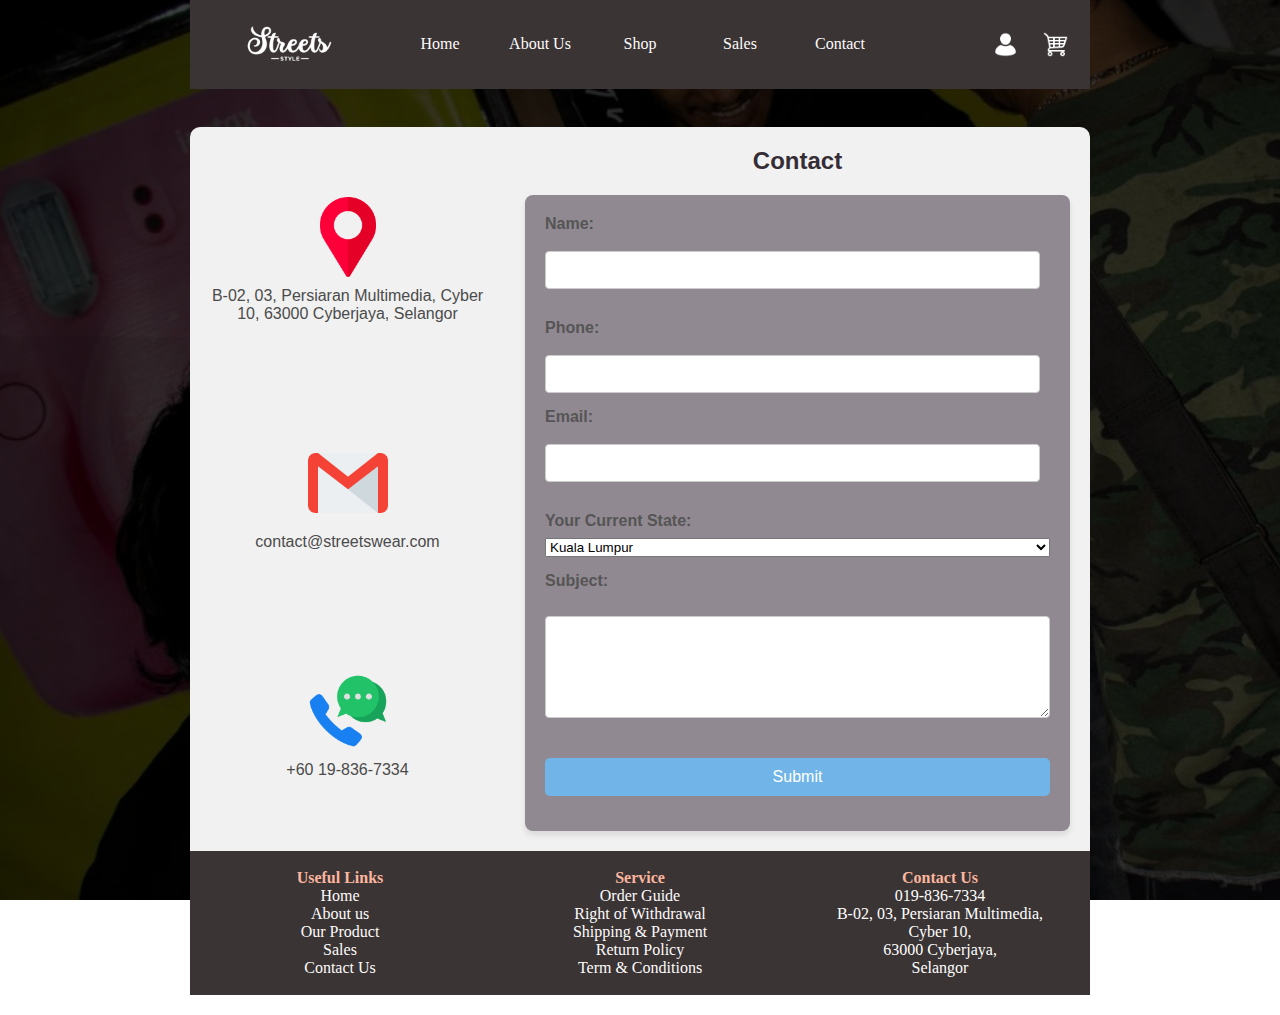
<file: contact.html>
<html>
<head>
    <meta charset="UTF-8">
    <meta name="viewport" content="width=device-width, initial-scale=1.0">
    <title>Contact Us</title>
	<link rel="icon" sizes="16x16" href="image/icon.png">
    <link rel="stylesheet" href="styles.css">
    <link href="https://fonts.googleapis.com/css2?family=Poppins:wght@400;700&display=swap" rel="stylesheet">
	<style type="text/css">

					a {
						text-decoration: none; 
						color: #fefbfb; 
						font-size: 1rem;
					}

					a:hover {
						text-decoration: none; 
						color: pink;
					}
    </style>
</head>
		<!-- Background Music -->
<body>

<body>
		<!---menu--->
					<table bgcolor="#3a3434" border="0" width="900" style="border-collapse: collapse; margin: 0 auto;">
						<tr>
							<td colspan="6">
								<table border="0" style="border-collapse: collapse; margin: 0 auto;">
									<tr>
										<td colspan="6"><p>&nbsp;</p></td>
									</tr>
									<tr>
										<!-- Logo -->
										<td width="200" height="40" align="center">
											<a href="index.html">
												<img src="image/logo.png" alt="Logo" style="width: 100px; height: auto;">
											</a>
										</td>

										<!-- Navigation Links -->
										<td width="100" align="center"><a href="index.html" style="text-decoration: none;">Home</a></td>
										<td width="100" align="center" style="position: relative;">
											<div class="dropdown">
												<a href="about.html" style="text-decoration: none;">About Us</a>
												<div class="dropdown-content">
													<a href="about.html#about-section">Production</a>
													<a href="about.html#our-stories">Our Stories</a>
													<a href="about.html#team">Our Team</a>
												</div>
											</div>
										</td>

										<!-- Shop Dropdown -->
										<td width="100" align="center" style="position: relative;">
											<div class="dropdown">
												<a href="shop.html" style="text-decoration: none;">Shop</a>
												<div class="dropdown-content">
													<a href="shop.html#clothes">Clothes</a>
													<a href="shop.html#accessory">Accessory</a>
												</div>
											</div>
										</td>
										
										<td width="100" align="center"><a href="sales.html" style="text-decoration: none;">Sales</a></td>
										<td width="100" align="center"><a href="contact.html" style="text-decoration: none;">Contact</a></td>
										
										<!-- Space -->
										<td width="100" colspan="6"><p>&nbsp;</p></td>
										
									
										<!-- Login Icon -->
										<td width="50" height="50" align="center">
											<img src="image/login.png" alt="Login Icon" style="width: 25px; height: auto; cursor: pointer;" onclick="openLoginModal()">
										</td>

										<!-- Shopping Icon -->
										<td width="50" height="50" align="center">
											<img src="image/shopping.png" alt="Shopping Icon" style="width: 25px; height: auto; cursor: pointer;" onclick="openCartModal()">
										</td>
										<td width="10" height="50" align="center">
										<tr>
											<td colspan="6"><p>&nbsp;</p></td>
										</tr>
									</tr>
								</table>
							</td>
						</tr>
					</table>
			<!-- Separator -->
			<table>
				<tr>
					<td><p>&nbsp;</p></td> <!--non-breaking space-->
				</tr>
			</table>
			<!-- Separator End -->

		
		<main>
			<table border="0" style="margin: 20px auto; border-collapse: collapse; max-width: 900px; width: 100%; background-color: #f1f1f1; border-radius: 10px; padding: 20px;">
				<tr>
					 <!-- Left Section: Images and Text -->
					<td style="padding: 20px; width: 35%; vertical-align: top;">
						<table style="width: 100%; border-spacing: 10px;">
							<!-- Space -->
							<tr>
								<td height="50" colspan="6"><p>&nbsp;</p></td>
							</tr>
							<!-- Image 1 -->
							<tr>
								<td style="text-align: center;">
									<a href="https://www.google.com/maps?q=B-02,+03,+Persiaran+Multimedia,+Cyber+10,+63000+Cyberjaya,+Selangor" target="_blank">
										<img src="image/location.png" alt="Location Icon" style="width: 80px; height: auto; border-radius: 8px;">
									</a>
									<p style="margin-top: 10px; font-family: 'Century Gothic', sans-serif; color: #4b4b4b;">
										B-02, 03, Persiaran Multimedia, Cyber 10, 63000 Cyberjaya, Selangor
									</p>
								</td>
							</tr>
							<!-- Space -->
							<tr>
								<td height="120" colspan="6"><p>&nbsp;</p></td>
							</tr>
							<!-- Image 2 -->
							<tr>
								<td style="text-align: center;">
									<a href="mailto:contact@streetswear.com">
										<img src="image/email.png" alt="Email Icon" style="width: 80px; height: auto; border-radius: 8px;">
									</a>
									<p style="margin-top: 10px; font-family: 'Century Gothic', sans-serif; color: #4b4b4b;">
										contact@streetswear.com
									</p>
								</td>
							</tr>
							<!-- Space -->
							<tr>
								<td height="120" colspan="6"><p>&nbsp;</p></td>
							</tr>
							<!-- Image 3 -->
							<tr>
								<td style="text-align: center;">
									<a href="https://wa.me/60198367334">
										<img src="image/telephone.png" alt="WhatsApp Icon" style="width: 80px; height: auto; border-radius: 8px;">
									</a>
									<p style="margin-top: 10px; font-family: 'Century Gothic', sans-serif; color: #4b4b4b;">
										+60 19-836-7334
									</p>
								</td>
							</tr>

							<!-- Space -->
							<tr>
								<td height="50" colspan="6"><p>&nbsp;</p></td>
							</tr>
						</table>
					</td>
					
					<!-- Right Section: Form -->
					<td style="padding: 20px; width: 65%; vertical-align: top;">
						<h2 style="margin-bottom: 20px; text-align: center; color: #352d35; font-family: 'Century Gothic', sans-serif;">Contact</h2>
						<div style="
							background-color: #918991; 
							padding: 20px; 
							border-radius: 8px; 
							box-shadow: 0 4px 6px rgba(0, 0, 0, 0.1); 
							font-family: 'Century Gothic', sans-serif;
						">
							<form name="form1" method="post" action="mailto:nuramiraraihanaa.gmail.com">
								<div style="margin-bottom: 15px;">
									<label for="first-name"><strong>Name:</strong></label>
									<input type="text" id="first-name" name="name" style="width: calc(100% - 10px); margin-right: 10px;">
								</div>
								<div style="margin-bottom: 15px;">
									<label for="phone"><strong>Phone:</strong></label>
									<input type="text" id="phone" name="phone" style="width: calc(100% - 10px); margin-right: 10px;">
									<label for="email"><strong>Email:</strong></label>
									<input type="text" id="email" name="email" style="width: calc(100% - 10px);">
								</div>
								<div style="margin-bottom: 15px;">
									<label for="state"><strong>Your Current State:</strong></label>
									<select id="state" name="state" style="width: 100%;">
										<option value="KL">Kuala Lumpur</option>
										<option value="Sel">Selangor</option>
										<option value="Ter">Terengganu</option>
										<option value="PP">Pulau Pinang</option>
										<option value="Per">Perak</option>
										<option value="Joh">Johor</option>
										<option value="Ked">Kedah</option>
										<option value="Pah">Pahang</option>
										<option value="Sar">Sarawak</option>
										<option value="Sab">Sabah</option>
										<option value="N. Sem">Negeri Sembilan</option>
										<option value="Kel">Kelantan</option>
										<option value="Mel">Melaka</option>
										<option value="Per">Perlis</option>
									</select>
								</div>
								<div style="margin-bottom: 15px;">
									<label for="subject"><strong>Subject:</strong></label><br>
									<textarea id="subject" name="subject" rows="5" style="width: 100%;"></textarea>
								</div>
								<div style="text-align: center;">
									<input id="submit" name="submit" type="submit" value="Submit" style="
										background-color: #71b5e8; 
										color: white; 
										border: none; 
										padding: 10px 20px; 
										border-radius: 5px; 
										cursor: pointer; 
										font-size: 16px;
									">
								</div>
							</form>
						</div>
					</td>
				</tr>


				<!---Footer----->	
					<tr align="center">
						<td colspan="6">
							<table bgcolor="#3a3434" border="0" width="900">
								<tr>
									<td colspan="6" align="center">
									<p>&nbsp;</p>
									</td>
								</tr>
								<tr align="center">
									<td colspan="2" width="300">
										<b style="color: #fcb69f;">Useful Links</b><br />
										<a href="index.html">Home</a><br />
										<a href="about.html">About us</a><br />
										<a href="shop.html">Our Product</a><br />
										<a href="sales.html">Sales</a><br />
										<a href="contact.html">Contact Us</a>
									</td>
									<td colspan="2" width="300">
										<b style="color: #fcb69f;">Service</b><br />
										<a href="#">Order Guide</a><br />
										<a href="#">Right of Withdrawal</a><br />
										<a href="#">Shipping & Payment</a><br />
										<a href="#">Return Policy</a><br />
										<a href="#">Term & Conditions</a>
									</td>
									<td colspan="2" width="300">
										<b style="color: #fcb69f;">Contact Us</b><br />
										<span style="color: #ffffff;">019-836-7334<br />
										<span style="color: #ffffff;">B-02, 03, Persiaran Multimedia,<br />
										<span style="color: #ffffff;">Cyber 10,<br />
										<span style="color: #ffffff;">63000 Cyberjaya,<br />
										Selangor
									</td>
								</tr>
								<tr>
									<td colspan="6" align="center">
									<p>&nbsp;</p>
									</td>
								</tr>
							</table>
						</td>
					</tr>
				</table>
		</table>
	</body>
</html>
</file>
<file: styles.css>
* {
    margin: 0;
    padding: 0;
    box-sizing: border-box;
}

body {
    font-family: Century Gothic;
    background-image: url('image/background1.png'); /* Apply the image as the background */
    background-size: cover; /* Ensures the image covers the whole background */
    background-repeat: no-repeat; /* Prevents the image from repeating */
    background-attachment: fixed; /* Keeps the image fixed during scroll */
}
table{
	border-collapse:collapse;
	font-family: Century Gothic;
	/*text-align: center;*/
}


/*-- shop Dropdown --*/
.dropdown {
	position: relative;
	display: inline-block;
}

.dropdown-content {
	display: none;
	position: absolute;
	background-color: #e9eaec;
	min-width: 150px;
	box-shadow: 0px 8px 16px rgba(0, 0, 0, 0.2);
	z-index: 1;
}

.dropdown-content a {
	color: #000000;
	padding: 10px 15px;
	text-decoration: none;
	display: block;
	text-align: left;
}

.dropdown-content a:hover {
	background-color: #f1f1f1;
}

.dropdown:hover .dropdown-content {
	display: block;
}

/*-------------Streets font------------------------*/
/* Google Font */
@import url(https://fonts.googleapis.com/css?family=Cabin+Condensed)



/*---------------------kat sini start coding banner--------------------------*/
* {box-sizing: border-box}
.mySlides {display: none}
img {vertical-align: middle;}

/* Slideshow container */
.slideshow-container {
  max-width: 900px;
  position: relative;
  margin: auto;
}

/* Next & previous buttons */
.prev, .next {
  cursor: pointer;
  position: absolute;
  top: 50%;
  width: auto;
  padding: 16px;
  margin-top: -22px;
  color: white;
  font-weight: bold;
  font-size: 18px;
  transition: 0.6s ease;
  border-radius: 0 3px 3px 0;
  user-select: none;
}

/* Position the "next button" to the right */
.next {
  right: 0;
  border-radius: 3px 0 0 3px;
}

/* On hover, add a black background color with a little bit see-through */
.prev:hover, .next:hover {
  background-color: rgba(0,0,0,0.8);
}

/* Caption text */
.text {
  color: #f2f2f2;
  font-size: 15px;
  padding: 8px 12px;
  position: absolute;
  bottom: 8px;
  width: 100%;
  text-align: center;
}


/* Fading animation */
.fade {
  animation-name: fade;
  animation-duration: 1.5s;
}

@keyframes fade {
  from {opacity: .4} 
  to {opacity: 1}
}

/* On smaller screens, decrease text size */
@media only screen and (max-width: 300px) {
  .prev, .next,.text {font-size: 11px}
}

/*---product-----------*/
.product-grid {
    display: grid;
    grid-template-columns: repeat(auto-fit, minmax(250px, 1fr));
    gap: 20px;
    padding: 20px;
    max-width: 900px;
    margin: 0 auto;
}

.product-card {
    background-color: #fff;
    border: 1px solid #ccc;
    border-radius: 10px;
    padding: 15px;
    text-align: center;
    transition: transform 0.3s;
    display: flex;
    flex-direction: column;
    justify-content: space-between;
    height: 400px; /* Set a fixed height for consistency */
}

.product-card:hover {
    transform: scale(1.05);
}

.product-card img {
    width: 100%;
    height: 200px; /* Set a fixed height for images */
    object-fit: cover; /* Crop images to fit the container */
    border-radius: 10px;
    margin-bottom: 10px;
}

.product-info {
    flex-grow: 1; /* Allow content to stretch evenly */
    margin-top: 10px;
}

.product-info h3 {
    font-size: 18px;
    color: #333;
    margin-bottom: 10px;
    text-overflow: ellipsis; /* Handle long text */
    overflow: hidden;
    white-space: nowrap;
}

.product-info p {
    font-size: 14px;
    color: #666;
    margin: 5px 0;
}

.product-info .price {
    font-size: 16px;
    color: #000;
    font-weight: bold;
}

.product-info .old-price {
    text-decoration: line-through;
    color: #888;
    margin-left: 10px;
}

.product-actions {
    margin-top: 15px;
}

.product-actions button {
    background-color: #9286a6;
    color: #fff;
    border: none;
    padding: 10px 20px;
    border-radius: 5px;
    cursor: pointer;
    transition: background-color 0.3s;
}

.product-actions button:hover {
    background-color: #7a688f;
}

/*-----video------*/
@keyframes expand {
  0% {
    width: 20px;
  }
  50% {
    width: 100px;
  }
  100% {
    width: 20px;
  }
}
/*-----------Social Icon--------*/
 /* Social media bar container */
.social-bar {
    position: fixed;
    top: 50%;
    left: 15px;
    transform: translateY(-50%);
    z-index: 100;
}

/* Individual social media buttons */
.social-bar a {
    display: flex;
    align-items: center;
    padding: 10px 15px; /* Add padding to create a tag-like appearance */
    margin: 8px 0; /* Add spacing between tags */
    border-radius: 20px; /* Rounded corners for tag effect */
    background-color: #ffffff; /* Background color for visibility */
    box-shadow: 0 4px 6px rgba(0, 0, 0, 0.1); /* Soft shadow */
    text-decoration: none;
    transition: background-color 0.3s, transform 0.3s;
}

/* Icons */
.social-bar a img {
    width: 30px; /* Icon size */
    height: 30px;
    margin-right: 10px; /* Space between icon and text */
}

/* Text next to icons */
.social-bar a span {
    font-size: 14px;
    color: #333; /* Text color */
    font-weight: 600; /* Bold text */
}

/* Hover effects */
.social-bar a:hover {
    background-color: #f0f0f0; /* Change background on hover */
    transform: scale(1.05); /* Slight zoom on hover */
    box-shadow: 0 6px 12px rgba(0, 0, 0, 0.2);
}

/*-------auto slide--------*/
* {box-sizing: border-box;}
body {font-family: Verdana, sans-serif;}
.mySlides {display: none;}
img {vertical-align: middle;}

/* Slideshow container */
.slideshow-container {
  max-width: 1000px;
  position: relative;
  margin: auto;
}

/* Caption text */
.text {
  color: #f2f2f2;
  font-size: 15px;
  padding: 8px 12px;
  position: absolute;
  bottom: 8px;
  width: 100%;
  text-align: center;
}

/* Number text (1/3 etc) */
.numbertext {
  color: #f2f2f2;
  font-size: 12px;
  padding: 8px 12px;
  position: absolute;
  top: 0;
}

/* The dots/bullets/indicators */
.dot {
  height: 15px;
  width: 15px;
  margin: 0 2px;
  background-color: #bbb;
  border-radius: 50%;
  display: inline-block;
  transition: background-color 0.6s ease;
}

.active {
  background-color: #717171;
}

/* Fading animation */
.fade {
  animation-name: fade;
  animation-duration: 1.5s;
}

@keyframes fade {
  from {opacity: .4} 
  to {opacity: 1}
}

/* On smaller screens, decrease text size */
@media only screen and (max-width: 300px) {
  .text {font-size: 11px}
}

/*-------sales slide form-----------*/
/* Slideshow Container */
.slideshow-container {
    position: relative;
    max-width: 100%;
    margin: auto;
}

.mySlides {
    display: none;
}

.overlay {
    position: absolute;
    top: 50%;
    left: 50%;
    transform: translate(-50%, -50%);
    color: white;
    text-align: center;
}

.overlay p {
    font-size: 24px;
    margin-bottom: 20px;
}

/* Login Modal */
.modal {
    display: none;
    position: fixed;
    top: 0;
    left: 0;
    width: 100%;
    height: 100%;
    background: rgba(0, 0, 0, 0.7);
    color: white;
    text-align: center;
    padding: 50px;
}

.modal-content {
    background: white;
    color: black;
    padding: 30px;
    border-radius: 10px;
    display: inline-block;
    max-width: 400px;
    width: 100%;
}

input {
    width: 80%;
    padding: 10px;
    margin: 10px 0;
    border-radius: 5px;
    border: 1px solid #ccc;
}

.btn-login {
    padding: 10px 20px;
    background-color: #f78b42;
    border: none;
    color: white;
    font-size: 16px;
    cursor: pointer;
    border-radius: 5px;
    width: auto;
}

.btn-login:hover {
    background-color: #e67e30;
}

/*------you cart----------------*/
    /* Smooth scrolling effect for modal */
    #cartModal {
        animation: fadeIn 0.3s ease-in-out;
    }

    /* Keyframes for modal animation */
    @keyframes fadeIn {
        from {
            opacity: 0;
        }
        to {
            opacity: 1;
        }
    }

    /* Style for individual cart items */
    #cart-items div {
        display: flex;
        justify-content: space-between;
        align-items: center;
        padding: 10px;
        margin-bottom: 10px;
        border: 1px solid #ddd;
        border-radius: 5px;
        background-color: #c8c8b6;
        transition: box-shadow 0.2s;
    }

    #cart-items div:hover {
        box-shadow: 0 3px 6px rgba(0, 0, 0, 0.1);
    }

    /* Remove button for cart items */
    .remove-item-btn {
        background: #dc3545;
        color: white;
        padding: 5px 10px;
        border: none;
        border-radius: 5px;
        font-size: 0.9rem;
        cursor: pointer;
        transition: background 0.2s;
    }

    .remove-item-btn:hover {
        background: #c82333;
    }

/*--------countdown timer------*/
 table {
            margin: 0 auto; /* Centers the table horizontally */
        }
 .countdown-container {
    text-align: center;
    font-family: 'Poppins', sans-serif; /* Stylish font */
    color: #333;
}

.countdown-container h1 {
    font-size: 36px;
    font-weight: bold;
    color: #ff6347; /* Bright color for the header */
}

.countdown-container p {
    font-size: 20px;
    margin: 10px 0;
    color: #555;
}

.timer {
    display: flex;
    justify-content: center;
    gap: 15px;
    margin: 20px 0;
}

.time-box {
    display: flex;
    flex-direction: column;
    align-items: center;
    padding: 15px;
    border-radius: 10px;
    background: linear-gradient(135deg, #ffecd2, #fcb69f); /* Gradient background */
    box-shadow: 0 4px 6px rgba(0, 0, 0, 0.1);
    transition: transform 0.3s;
}

.time-box:hover {
    transform: scale(1.1); /* Subtle zoom effect */
}

.time-box span {
    font-size: 30px;
    font-weight: bold;
    color: #ff4500;
}

.time-box p {
    font-size: 16px;
    color: #333;
}

button {
	width: 30%;
    padding: 12px 25px;
    background: linear-gradient(90deg, #a29aa2, #FFC0CB);
    color: white;
    border: none;
    border-radius: 25px;
    font-size: 18px;
    font-weight: bold;
    cursor: pointer;
    transition: background 0.3s, transform 0.3s;
}

button:hover {
    background: linear-gradient(90deg, #a29aa2, #FFC0CB);
    transform: scale(1.05);
}
/*-------popup----------------*/
/* Popup styling */
.popup {
    display: none;
    position: fixed;
    top: 50%;
    left: 50%;
    transform: translate(-50%, -50%);
    background-color: #504f50;
    padding: 30px;
    border-radius: 15px;
    box-shadow: 0px 6px 20px rgba(0, 0, 0, 0.2);
    z-index: 9999; /* Ensures popup is above all other elements */
    animation: pop-up 0.5s ease-out forwards;
}

@keyframes pop-up {
    0% { opacity: 0; transform: translate(-50%, -50%) scale(0.5); }
    100% { opacity: 1; transform: translate(-50%, -50%) scale(1); }
}

.popup .popup-content {
    font-size: 18px;
    color: #fff200;
}

.popup .popup-button {
    background-color: #fff200;
    color: #ffffff;
    padding: 10px 20px;
    border: none;
    border-radius: 25px;
    font-size: 16px;
    cursor: pointer;
    transition: background-color 0.3s ease;
}

/*----------gallery-------------*/
.gallery {
    display: grid;
    grid-template-columns: repeat(4, 1fr);
    grid-auto-rows: auto;
    grid-auto-flow: dense;
    gap: 6px;
}

.gallery img {
    width: 100%;
    height: 100%;
    object-fit: cover;
}

.gallery img.four-grid-cells {
    grid-row: span 2 / auto;
    grid-column: span 2 / auto;
}

.gallery img.wide-image {
    grid-column: span 2 / auto;
}


/*------Contact area------------*/

.contact-container {
    background: #f5f5c2;
    padding: 20px;
    width: 50%;
    margin: 50px auto;
    border-radius: 8px;
    box-shadow: 0 0 10px rgba(0, 0, 0, 0.1);
}

h2 {
    text-align: center;
    color: #333;
}

label {
    font-size: 16px;
    margin-bottom: 8px;
    display: block;
    color: #555;
}

input, textarea {
    width: 100%;
    padding: 10px;
    margin-bottom: 15px;
    border: 1px solid #ccc;
    border-radius: 4px;
    font-size: 14px;
}

button {
    width: 70%;
    padding: 10px;
    background-color: #FFC0CB;
    border: none;
    border-radius: 4px;
    color: #fff;
    font-size: 16px;
    cursor: pointer;
}

button:hover {
    background-color: #218838;
}
</file>
